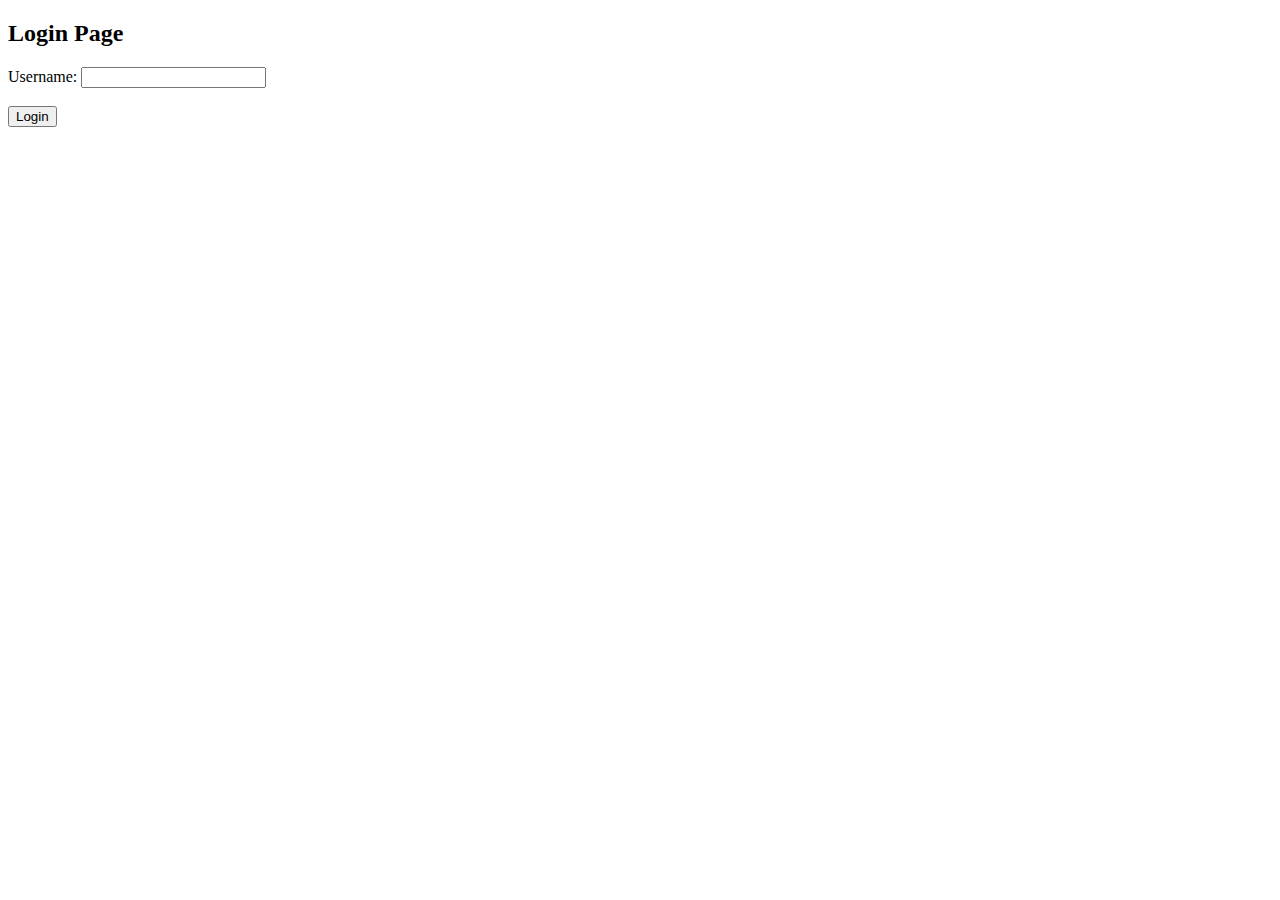
<file: week8/src/main/webapp/index.html>
<!DOCTYPE html>
<html>
<head>
    <title>Login</title>
</head>
<body>

<h2>Login Page</h2>

<form action="login" method="post">
    Username: <input type="text" name="username" required><br><br>
    <input type="submit" value="Login">
</form>

</body>
</html>
</file>
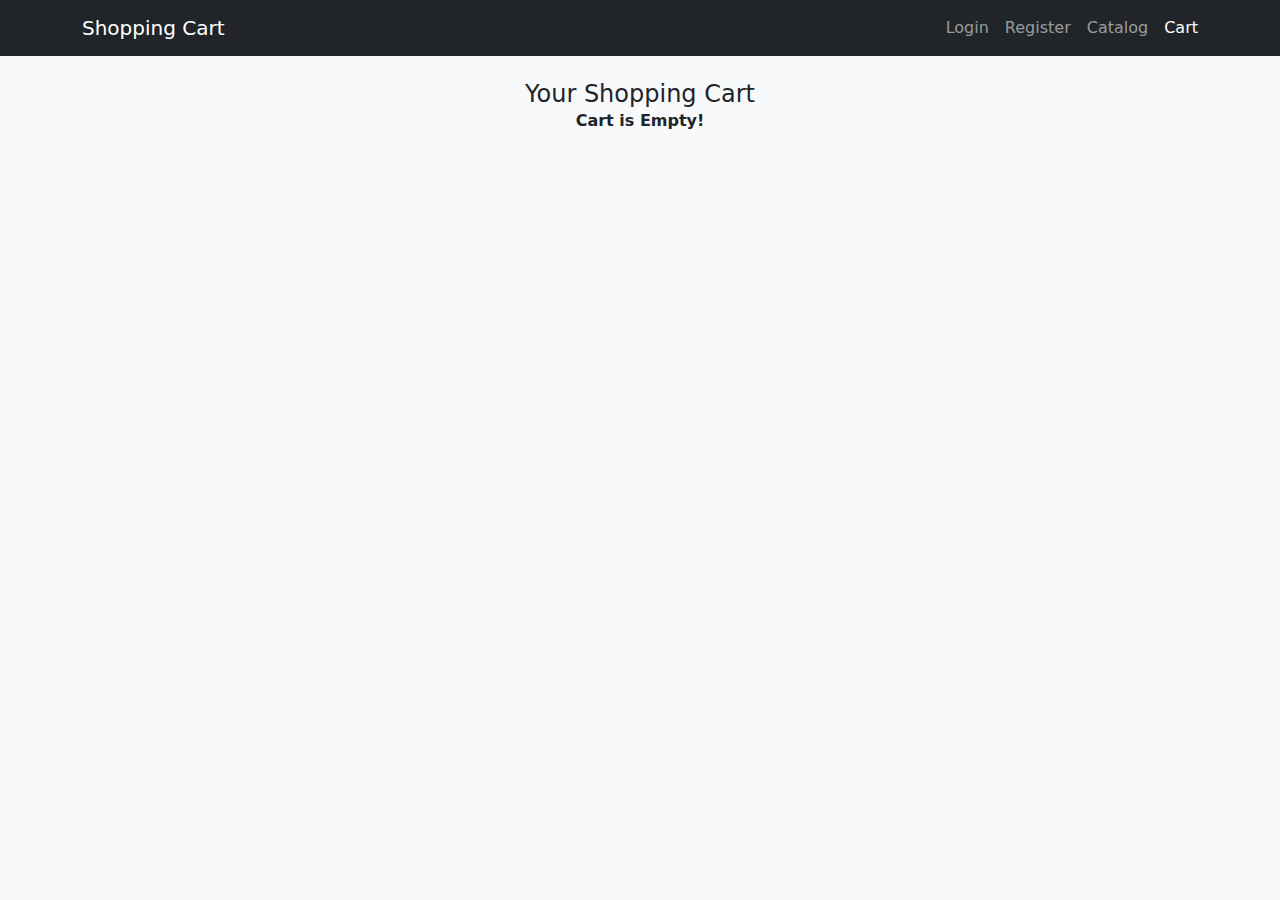
<file: week-2/cart.html>
<!DOCTYPE html>
<html>
<head>
<meta charset="UTF-8">
<meta name="viewport" content="width=device-width, initial-scale=1">
<title>Cart</title>
<link href="https://cdn.jsdelivr.net/npm/bootstrap@5.3.3/dist/css/bootstrap.min.css" rel="stylesheet">
</head>


<body class="bg-light">


<nav class="navbar navbar-dark bg-dark">
<div class="container">
<a class="navbar-brand">Shopping Cart</a>
<ul class="navbar-nav flex-row ms-auto">
<li class="nav-item me-3"><a class="nav-link" href="login.html">Login</a></li>
<li class="nav-item me-3"><a class="nav-link" href="register.html">Register</a></li>
<li class="nav-item me-3"><a class="nav-link" href="catalog.html">Catalog</a></li>
<li class="nav-item"><a class="nav-link active" href="cart.html">Cart</a></li>
</ul>
</div>
</nav>


<div class="container mt-4">


<h4 class="text-center mb-4">Your Shopping Cart</h4>


<div id="cartArea" class="row g-4 justify-content-center"></div>
<p id="emptyMsg" class="text-center fw-bold"></p>


</div>


<script>
let cart = JSON.parse(localStorage.getItem("cart")) || [];


if(cart.length === 0){
    emptyMsg.innerText="Cart is Empty!";
}


let total = 0;


cart.forEach((item,i)=>{
    total += item.price * item.qty;


    cartArea.innerHTML += `
    <div class="col-md-4">
        <div class="card text-center p-4 h-100">
            <h6>${item.name}</h6>
            <p>₹${item.price}</p>
            <p>Qty: ${item.qty}</p>
            <button class="btn btn-danger btn-sm" onclick="removeItem(${i})">Remove</button>
        </div>
    </div>`;
});


if(cart.length>0){
    cartArea.innerHTML += `<h5 class="text-center mt-4">Total: ₹${total}</h5>`;
}


function removeItem(i){
    cart.splice(i,1);
    localStorage.setItem("cart",JSON.stringify(cart));
    location.reload();
}
</script>


</body>
</html>
</file>
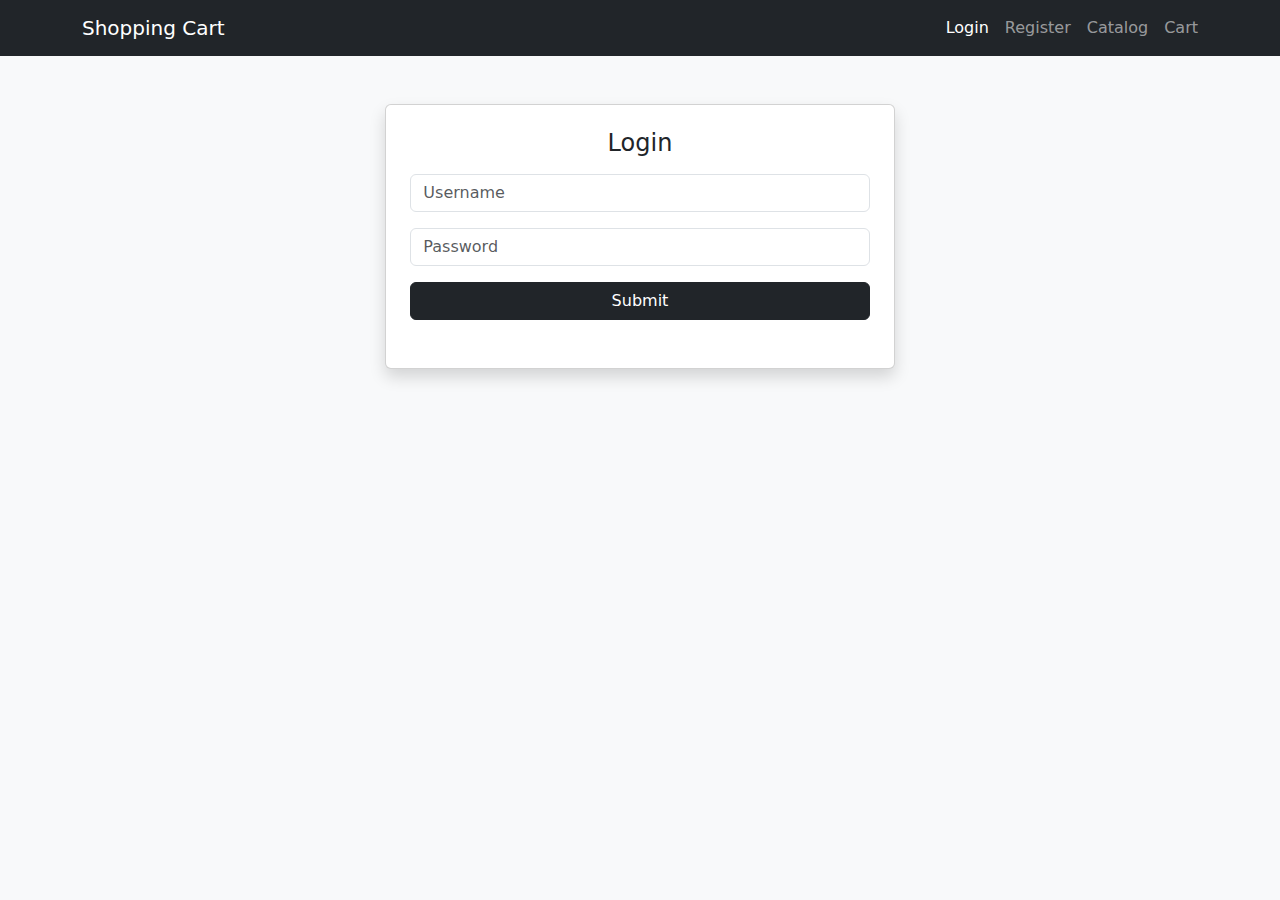
<file: week-2/catalog.html>
<!DOCTYPE html>
<html>
<head>
<meta charset="UTF-8">
<meta name="viewport" content="width=device-width, initial-scale=1">
<title>Catalog</title>
<link href="https://cdn.jsdelivr.net/npm/bootstrap@5.3.3/dist/css/bootstrap.min.css" rel="stylesheet">
</head>


<body class="bg-light">


<nav class="navbar navbar-dark bg-dark">
<div class="container">
<a class="navbar-brand">Shopping Cart</a>
<ul class="navbar-nav flex-row ms-auto">
<li class="nav-item me-3"><a class="nav-link" href="login.html">Login</a></li>
<li class="nav-item me-3"><a class="nav-link" href="register.html">Register</a></li>
<li class="nav-item me-3"><a class="nav-link active" href="catalog.html">Catalog</a></li>
<li class="nav-item"><a class="nav-link" href="cart.html">Cart</a></li>
</ul>
</div>
</nav>


<div class="container mt-4">
<h4 class="text-center mb-4">Mobile Phone Catalog</h4>


<div class="row g-4">


<!-- Samsung -->
<div class="col-md-4">
<div class="card text-center p-3 h-100 shadow-sm">
<img src="https://m.media-amazon.com/images/I/717Q2swzhBL.jpg"
     class="img-fluid mb-2"
     style="height:220px;object-fit:contain;">
<h6>Samsung Galaxy S25 Ultra</h6>
<p>₹130000</p>
<button class="btn btn-dark btn-sm"
onclick="addItem('Samsung Galaxy S25 Ultra',130000)">Add to Cart</button>
</div>
</div>


<!-- iPhone -->
<div class="col-md-4">
<div class="card text-center p-3 h-100 shadow-sm">
<img src="https://m.media-amazon.com/images/I/61giwQtR1qL._AC_UF1000,1000_QL80_.jpg"
     class="img-fluid mb-2"
     style="height:220px;object-fit:contain;">
<h6>iPhone 16 Pro Max</h6>
<p>₹115000</p>
<button class="btn btn-dark btn-sm"
onclick="addItem('iPhone 16 Pro Max',115000)">Add to Cart</button>
</div>
</div>


<!-- OnePlus -->
<div class="col-md-4">
<div class="card text-center p-3 h-100 shadow-sm">
<img src="https://image01-in.oneplus.net/media/202412/17/052a246708df8233d079b3502aeeb327.png"
     class="img-fluid mb-2"
     style="height:220px;object-fit:contain;">
<h6>OnePlus 13</h6>
<p>₹70000</p>
<button class="btn btn-dark btn-sm"
onclick="addItem('OnePlus 13',70000)">Add to Cart</button>
</div>
</div>


</div>
</div>


<script>
if(localStorage.getItem("loggedIn") !== "true"){
    window.location.href="login.html";
}


function addItem(name, price){
    let cart = JSON.parse(localStorage.getItem("cart")) || [];


    let found = cart.find(i => i.name === name);


    if(found){
        found.qty++;
    } else {
        cart.push({name, price, qty:1});
    }


    localStorage.setItem("cart", JSON.stringify(cart));
    alert("Item added to cart");
}
</script>


</body>
</html>
</file>
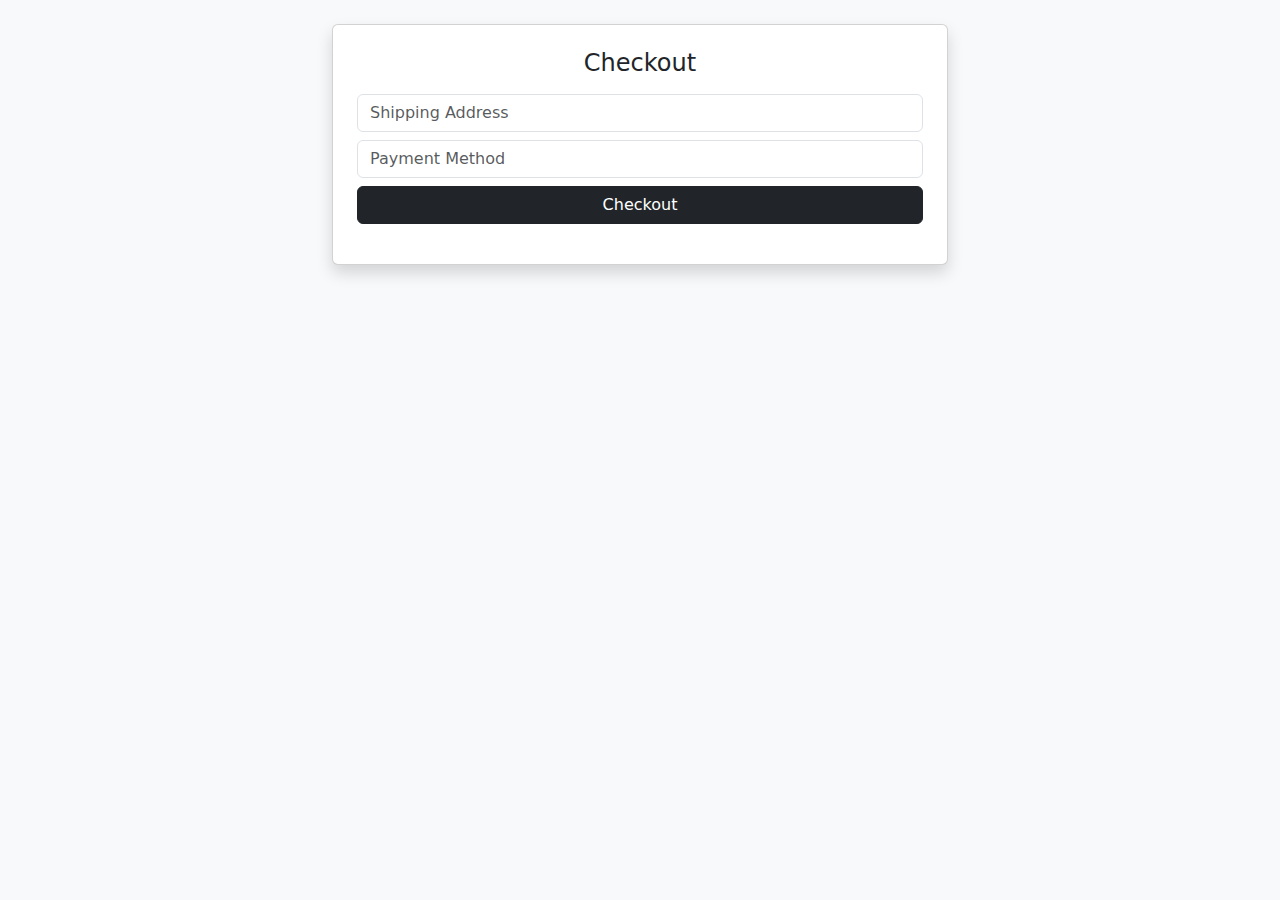
<file: week-3/cart.html>
<!DOCTYPE html>
<html>
<head>
  <meta charset="UTF-8">
  <meta name="viewport" content="width=device-width, initial-scale=1">
  <title>Cart</title>
  <link href="https://cdn.jsdelivr.net/npm/bootstrap@5.3.3/dist/css/bootstrap.min.css" rel="stylesheet">
</head>
<body class="bg-light">
  <div class="container mt-4 col-md-6">
    <div class="card shadow p-4">
      <h4 class="text-center mb-3">Checkout</h4>
      <form id="cartForm">
        <input id="cartAddress" class="form-control mb-2" placeholder="Shipping Address"><span class="error-msg"></span>
        <input id="cartPayment" class="form-control mb-2" placeholder="Payment Method"><span class="error-msg"></span>
        <button type="submit" class="btn btn-dark w-100">Checkout</button>
        <p id="cartMsg" class="text-center mt-2"></p>
      </form>
    </div>
  </div>
  <script src="validation.js"></script>
</body>
</html>
</file>
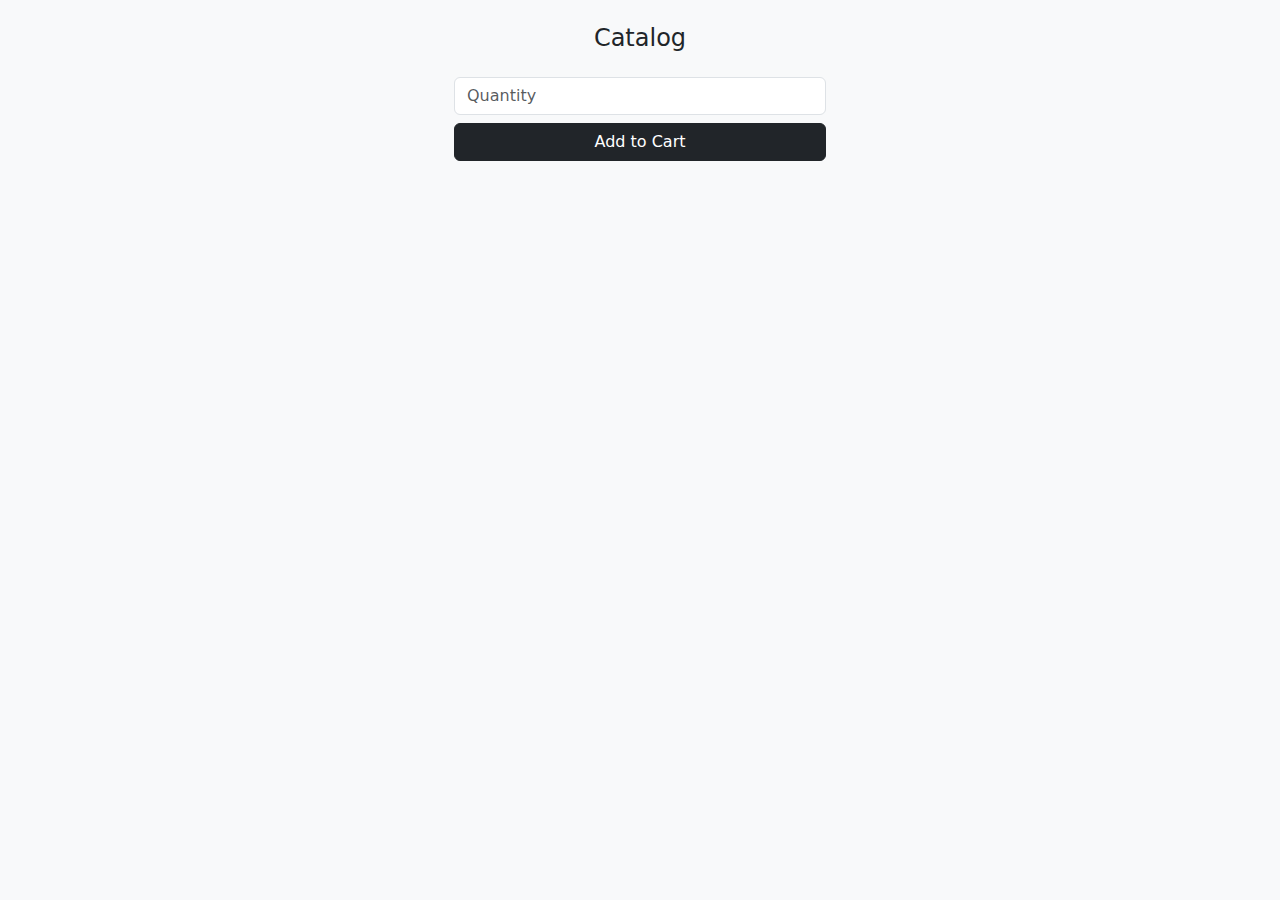
<file: week-3/catalog.html>
<!DOCTYPE html>
<html>
<head>
  <meta charset="UTF-8">
  <meta name="viewport" content="width=device-width, initial-scale=1">
  <title>Catalog</title>
  <link href="https://cdn.jsdelivr.net/npm/bootstrap@5.3.3/dist/css/bootstrap.min.css" rel="stylesheet">
</head>
<body class="bg-light">
  <div class="container mt-4">
    <h4 class="text-center mb-4">Catalog</h4>
    <form id="catalogForm" class="col-md-4 mx-auto">
      <input id="catalogQuantity" class="form-control mb-2" placeholder="Quantity"><span class="error-msg"></span>
      <button type="submit" class="btn btn-dark w-100">Add to Cart</button>
    </form>
  </div>
  <script src="validation.js"></script>
</body>
</html>
</file>
